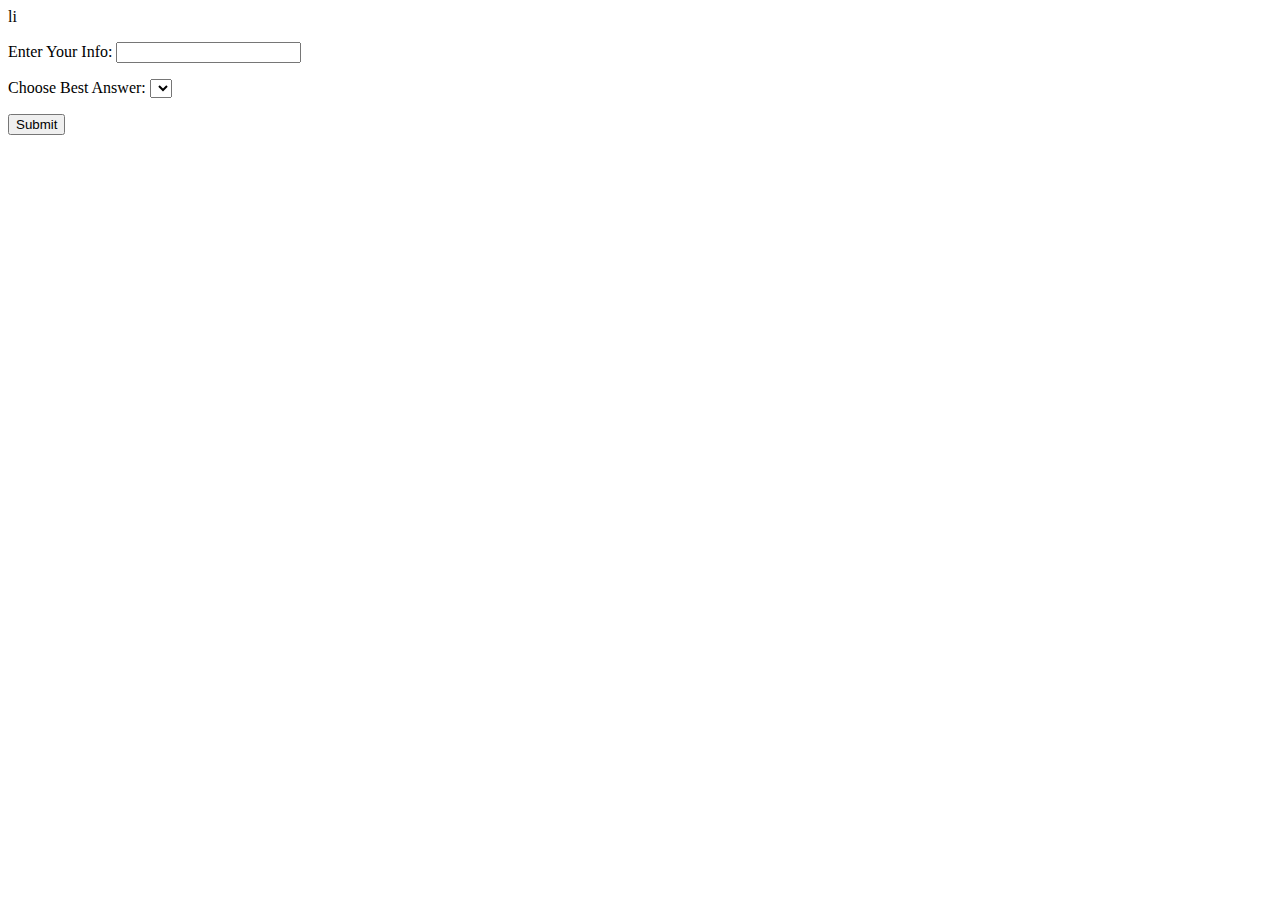
<file: form.html>
<!DOCTYPE html>
<html>
    <link></html>li
    <form>
        <p>Enter Your Info: <input id="keyword" type="text"></input></p>
        <p>Choose Best Answer: <select name="fruit" id="fruit"></select></p>
        <input id="submit" type="button" value="Submit"></input>
    </form>
</html>
</file>
